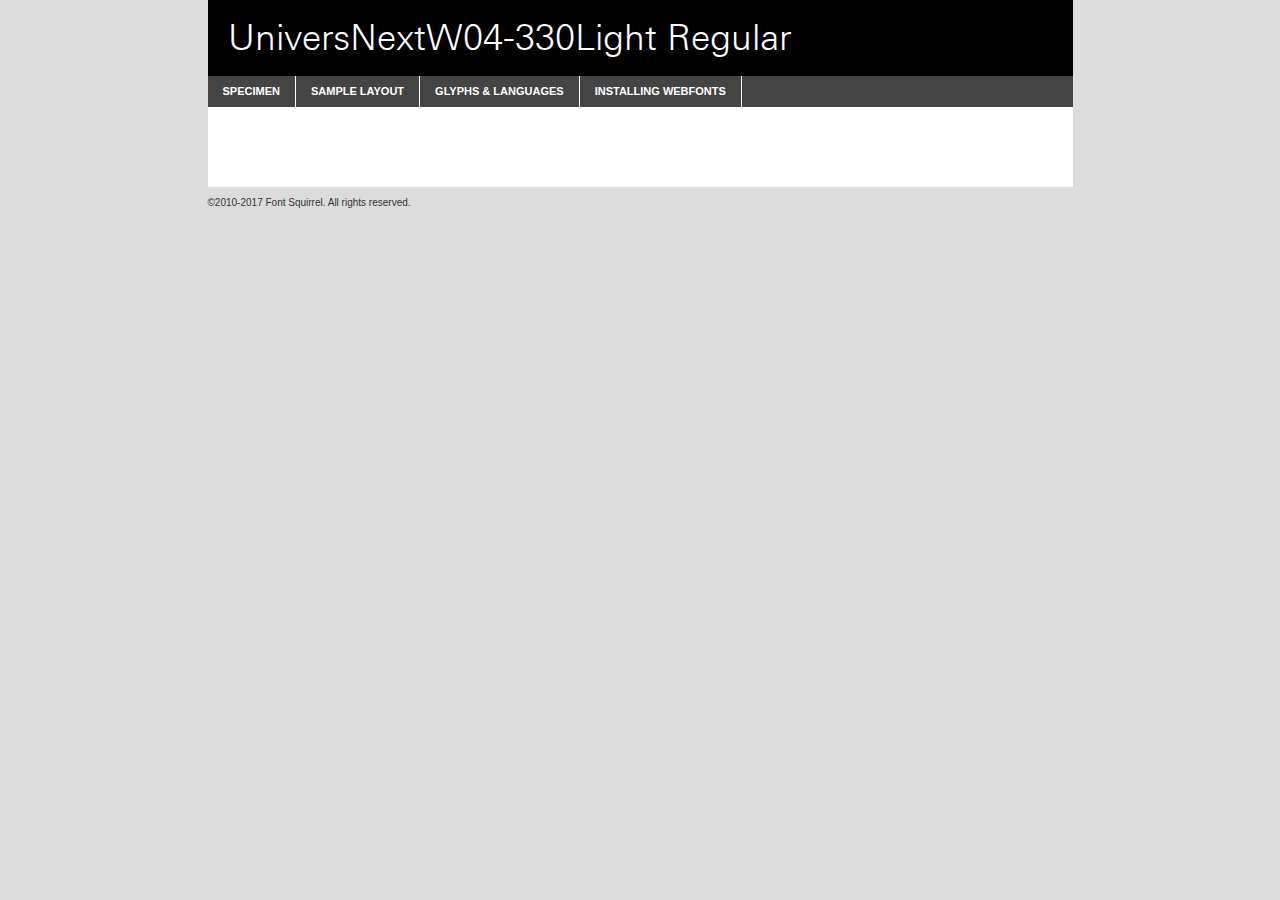
<file: fonts/UniversNextW04-330Light Regular/univers_next_w04_330_light-demo.html>
<!DOCTYPE html PUBLIC "-//W3C//DTD XHTML 1.0 Transitional//EN"
        "http://www.w3.org/TR/xhtml1/DTD/xhtml1-transitional.dtd">

<html xmlns="http://www.w3.org/1999/xhtml" xml:lang="en" lang="en">
<head>
    <meta http-equiv="Content-Type" content="text/html; charset=utf-8"/>
    <script src="http://ajax.googleapis.com/ajax/libs/jquery/1.7.2/jquery.min.js" type="text/javascript" charset="utf-8"></script>
    <script type="text/javascript">
		(function($) {
			$.fn.easyTabs = function(option) {
				var param = jQuery.extend({ fadeSpeed: 'fast', defaultContent: 1, activeClass: 'active' }, option);
				$(this).each(function() {
					var thisId = '#' + this.id;
					if ( param.defaultContent == '' )
					{
						param.defaultContent = 1;
					}
					if ( typeof param.defaultContent == 'number' )
					{
						var defaultTab = $(thisId + ' .tabs li:eq(' + (param.defaultContent - 1) + ') a').attr('href').substr(1);
					}
					else
					{
						var defaultTab = param.defaultContent;
					}
					$(thisId + ' .tabs li a').each(function() {
						var tabToHide = $(this).attr('href').substr(1);
						$('#' + tabToHide).addClass('easytabs-tab-content');
					});
					hideAll();
					changeContent(defaultTab);

					function hideAll() {$(thisId + ' .easytabs-tab-content').hide();}

					function changeContent(tabId)
					{
						hideAll();
						$(thisId + ' .tabs li').removeClass(param.activeClass);
						$(thisId + ' .tabs li a[href=#' + tabId + ']').closest('li').addClass(param.activeClass);
						if ( param.fadeSpeed != 'none' )
						{
							$(thisId + ' #' + tabId).fadeIn(param.fadeSpeed);
						}
						else
						{
							$(thisId + ' #' + tabId).show();
						}
					}

					$(thisId + ' .tabs li').click(function() {
						var tabId = $(this).find('a').attr('href').substr(1);
						changeContent(tabId);
						return false;
					});
				});
			}
		})(jQuery);
    </script>
    <link rel="stylesheet" href="specimen_files/specimen_stylesheet.css" type="text/css" charset="utf-8"/>
    <link rel="stylesheet" href="stylesheet.css" type="text/css" charset="utf-8"/>

    <style type="text/css">
        		body {
			font-family: 'universnextw04-330lightRg';
        		}

            </style>

    <title>UniversNextW04-330Light Regular Specimen</title>


    <script type="text/javascript" charset="utf-8">
		$(document).ready(function() {
			$('#container').easyTabs({ defaultContent: 1 });
		});
    </script>
</head>

<body>
<div id="container">
    <div id="header">
		UniversNextW04-330Light Regular    </div>
    <ul class="tabs">
        <li><a href="#specimen">Specimen</a></li>
        <li><a href="#layout">Sample Layout</a></li>
		        <li><a href="#glyphs">Glyphs &amp; Languages</a></li>
        <li><a href="#installing">Installing Webfonts</a></li>

    </ul>

    <div id="main_content">


        <div id="specimen">

            <div class="section">
                <div class="grid12 firstcol">
                    <div class="huge">AaBb</div>
                </div>
            </div>

            <div class="section">
                <div class="glyph_range">A&#x200B;B&#x200b;C&#x200b;D&#x200b;E&#x200b;F&#x200b;G&#x200b;H&#x200b;I&#x200b;J&#x200b;K&#x200b;L&#x200b;M&#x200b;N&#x200b;O&#x200b;P&#x200b;Q&#x200b;R&#x200b;S&#x200b;T&#x200b;U&#x200b;V&#x200b;W&#x200b;X&#x200b;Y&#x200b;Z&#x200b;a&#x200b;b&#x200b;c&#x200b;d&#x200b;e&#x200b;f&#x200b;g&#x200b;h&#x200b;i&#x200b;j&#x200b;k&#x200b;l&#x200b;m&#x200b;n&#x200b;o&#x200b;p&#x200b;q&#x200b;r&#x200b;s&#x200b;t&#x200b;u&#x200b;v&#x200b;w&#x200b;x&#x200b;y&#x200b;z&#x200b;1&#x200b;2&#x200b;3&#x200b;4&#x200b;5&#x200b;6&#x200b;7&#x200b;8&#x200b;9&#x200b;0&#x200b;&amp;&#x200b;.&#x200b;,&#x200b;?&#x200b;!&#x200b;&#64;&#x200b;(&#x200b;)&#x200b;#&#x200b;$&#x200b;%&#x200b;*&#x200b;+&#x200b;-&#x200b;=&#x200b;:&#x200b;;</div>
            </div>
            <div class="section">
                <div class="grid12 firstcol">
                    <table class="sample_table">
                        <tr>
                            <td>10</td>
                            <td class="size10">abcdefghijklmnopqrstuvwxyzABCDEFGHIJKLMNOPQRSTUVWXYZ0123456789abcdefghijklmnopqrstuvwxyzABCDEFGHIJKLMNOPQRSTUVWXYZ0123456789abcdefghijklmnopqrstuvwxyzABCDEFGHIJKLMNOPQRSTUVWXYZ</td>
                        </tr>
                        <tr>
                            <td>11</td>
                            <td class="size11">abcdefghijklmnopqrstuvwxyzABCDEFGHIJKLMNOPQRSTUVWXYZ0123456789abcdefghijklmnopqrstuvwxyzABCDEFGHIJKLMNOPQRSTUVWXYZ0123456789abcdefghijklmnopqrstuvwxyzABCDEFGHIJKLMNOPQRSTUVWXYZ</td>
                        </tr>
                        <tr>
                            <td>12</td>
                            <td class="size12">abcdefghijklmnopqrstuvwxyzABCDEFGHIJKLMNOPQRSTUVWXYZ0123456789abcdefghijklmnopqrstuvwxyzABCDEFGHIJKLMNOPQRSTUVWXYZ0123456789abcdefghijklmnopqrstuvwxyzABCDEFGHIJKLMNOPQRSTUVWXYZ</td>
                        </tr>
                        <tr>
                            <td>13</td>
                            <td class="size13">abcdefghijklmnopqrstuvwxyzABCDEFGHIJKLMNOPQRSTUVWXYZ0123456789abcdefghijklmnopqrstuvwxyzABCDEFGHIJKLMNOPQRSTUVWXYZ0123456789abcdefghijklmnopqrstuvwxyzABCDEFGHIJKLMNOPQRSTUVWXYZ</td>
                        </tr>
                        <tr>
                            <td>14</td>
                            <td class="size14">abcdefghijklmnopqrstuvwxyzABCDEFGHIJKLMNOPQRSTUVWXYZ0123456789abcdefghijklmnopqrstuvwxyzABCDEFGHIJKLMNOPQRSTUVWXYZ0123456789abcdefghijklmnopqrstuvwxyzABCDEFGHIJKLMNOPQRSTUVWXYZ</td>
                        </tr>
                        <tr>
                            <td>16</td>
                            <td class="size16">abcdefghijklmnopqrstuvwxyzABCDEFGHIJKLMNOPQRSTUVWXYZ0123456789abcdefghijklmnopqrstuvwxyzABCDEFGHIJKLMNOPQRSTUVWXYZ</td>
                        </tr>
                        <tr>
                            <td>18</td>
                            <td class="size18">abcdefghijklmnopqrstuvwxyzABCDEFGHIJKLMNOPQRSTUVWXYZ0123456789abcdefghijklmnopqrstuvwxyzABCDEFGHIJKLMNOPQRSTUVWXYZ</td>
                        </tr>
                        <tr>
                            <td>20</td>
                            <td class="size20">abcdefghijklmnopqrstuvwxyzABCDEFGHIJKLMNOPQRSTUVWXYZ0123456789abcdefghijklmnopqrstuvwxyzABCDEFGHIJKLMNOPQRSTUVWXYZ</td>
                        </tr>
                        <tr>
                            <td>24</td>
                            <td class="size24">abcdefghijklmnopqrstuvwxyzABCDEFGHIJKLMNOPQRSTUVWXYZ0123456789abcdefghijklmnopqrstuvwxyzABCDEFGHIJKLMNOPQRSTUVWXYZ</td>
                        </tr>
                        <tr>
                            <td>30</td>
                            <td class="size30">abcdefghijklmnopqrstuvwxyzABCDEFGHIJKLMNOPQRSTUVWXYZ0123456789abcdefghijklmnopqrstuvwxyzABCDEFGHIJKLMNOPQRSTUVWXYZ</td>
                        </tr>
                        <tr>
                            <td>36</td>
                            <td class="size36">abcdefghijklmnopqrstuvwxyzABCDEFGHIJKLMNOPQRSTUVWXYZ0123456789abcdefghijklmnopqrstuvwxyzABCDEFGHIJKLMNOPQRSTUVWXYZ</td>
                        </tr>
                        <tr>
                            <td>48</td>
                            <td class="size48">abcdefghijklmnopqrstuvwxyzABCDEFGHIJKLMNOPQRSTUVWXYZ0123456789abcdefghijklmnopqrstuvwxyzABCDEFGHIJKLMNOPQRSTUVWXYZ</td>
                        </tr>
                        <tr>
                            <td>60</td>
                            <td class="size60">abcdefghijklmnopqrstuvwxyzABCDEFGHIJKLMNOPQRSTUVWXYZ0123456789abcdefghijklmnopqrstuvwxyzABCDEFGHIJKLMNOPQRSTUVWXYZ</td>
                        </tr>
                        <tr>
                            <td>72</td>
                            <td class="size72">abcdefghijklmnopqrstuvwxyzABCDEFGHIJKLMNOPQRSTUVWXYZ0123456789abcdefghijklmnopqrstuvwxyzABCDEFGHIJKLMNOPQRSTUVWXYZ</td>
                        </tr>
                        <tr>
                            <td>90</td>
                            <td class="size90">abcdefghijklmnopqrstuvwxyzABCDEFGHIJKLMNOPQRSTUVWXYZ0123456789abcdefghijklmnopqrstuvwxyzABCDEFGHIJKLMNOPQRSTUVWXYZ</td>
                        </tr>
                    </table>

                </div>

            </div>


            <div class="section" id="bodycomparison">


                <div id="xheight">
                    <div class="fontbody">&#x25FC;&#x25FC;&#x25FC;&#x25FC;&#x25FC;&#x25FC;&#x25FC;&#x25FC;&#x25FC;&#x25FC;&#x25FC;&#x25FC;&#x25FC;&#x25FC;&#x25FC;&#x25FC;&#x25FC;&#x25FC;&#x25FC;&#x25FC;&#x25FC;&#x25FC;&#x25FC;&#x25FC;&#x25FC;&#x25FC;&#x25FC;&#x25FC;&#x25FC;&#x25FC;&#x25FC;&#x25FC;&#x25FC;&#x25FC;&#x25FC;&#x25FC;&#x25FC;&#x25FC;&#x25FC;&#x25FC;&#x25FC;&#x25FC;&#x25FC;&#x25FC;&#x25FC;&#x25FC;&#x25FC;&#x25FC;&#x25FC;&#x25FC;&#x25FC;&#x25FC;&#x25FC;&#x25FC;&#x25FC;&#x25FC;&#x25FC;&#x25FC;&#x25FC;&#x25FC;&#x25FC;&#x25FC;&#x25FC;&#x25FC;&#x25FC;&#x25FC;&#x25FC;&#x25FC;&#x25FC;&#x25FC;&#x25FC;&#x25FC;&#x25FC;&#x25FC;&#x25FC;&#x25FC;&#x25FC;&#x25FC;&#x25FC;&#x25FC;&#x25FC;&#x25FC;&#x25FC;&#x25FC;&#x25FC;&#x25FC;&#x25FC;&#x25FC;&#x25FC;&#x25FC;&#x25FC;&#x25FC;&#x25FC;&#x25FC;&#x25FC;&#x25FC;&#x25FC;&#x25FC;&#x25FC;body</div>
                    <div class="arialbody">body</div>
                    <div class="verdanabody">body</div>
                    <div class="georgiabody">body</div>
                </div>
                <div class="fontbody" style="z-index:1">
                    body<span>UniversNextW04-330Light Regular</span>
                </div>
                <div class="arialbody" style="z-index:1">
                    body<span>Arial</span>
                </div>
                <div class="verdanabody" style="z-index:1">
                    body<span>Verdana</span>
                </div>
                <div class="georgiabody" style="z-index:1">
                    body<span>Georgia</span>
                </div>


            </div>


            <div class="section psample psample_row1" id="">

                <div class="grid2 firstcol">
                    <p class="size10"><span>10.</span>Aenean lacinia bibendum nulla sed consectetur. Fusce dapibus, tellus ac cursus commodo, tortor mauris condimentum nibh, ut fermentum massa justo sit amet risus. Nullam id dolor id nibh ultricies vehicula ut id elit. Cum sociis natoque penatibus et magnis dis parturient montes, nascetur ridiculus mus. Nulla vitae elit libero, a pharetra augue.</p>

                </div>
                <div class="grid3">
                    <p class="size11"><span>11.</span>Aenean lacinia bibendum nulla sed consectetur. Fusce dapibus, tellus ac cursus commodo, tortor mauris condimentum nibh, ut fermentum massa justo sit amet risus. Nullam id dolor id nibh ultricies vehicula ut id elit. Cum sociis natoque penatibus et magnis dis parturient montes, nascetur ridiculus mus. Nulla vitae elit libero, a pharetra augue.</p>

                </div>
                <div class="grid3">
                    <p class="size12"><span>12.</span>Aenean lacinia bibendum nulla sed consectetur. Fusce dapibus, tellus ac cursus commodo, tortor mauris condimentum nibh, ut fermentum massa justo sit amet risus. Nullam id dolor id nibh ultricies vehicula ut id elit. Cum sociis natoque penatibus et magnis dis parturient montes, nascetur ridiculus mus. Nulla vitae elit libero, a pharetra augue.</p>

                </div>
                <div class="grid4">
                    <p class="size13"><span>13.</span>Aenean lacinia bibendum nulla sed consectetur. Fusce dapibus, tellus ac cursus commodo, tortor mauris condimentum nibh, ut fermentum massa justo sit amet risus. Nullam id dolor id nibh ultricies vehicula ut id elit. Cum sociis natoque penatibus et magnis dis parturient montes, nascetur ridiculus mus. Nulla vitae elit libero, a pharetra augue.</p>

                </div>
                <div class="white_blend"></div>

            </div>
            <div class="section psample psample_row2" id="">
                <div class="grid3 firstcol">
                    <p class="size14"><span>14.</span>Aenean lacinia bibendum nulla sed consectetur. Fusce dapibus, tellus ac cursus commodo, tortor mauris condimentum nibh, ut fermentum massa justo sit amet risus. Nullam id dolor id nibh ultricies vehicula ut id elit. Cum sociis natoque penatibus et magnis dis parturient montes, nascetur ridiculus mus. Nulla vitae elit libero, a pharetra augue.</p>

                </div>
                <div class="grid4">
                    <p class="size16"><span>16.</span>Aenean lacinia bibendum nulla sed consectetur. Fusce dapibus, tellus ac cursus commodo, tortor mauris condimentum nibh, ut fermentum massa justo sit amet risus. Nullam id dolor id nibh ultricies vehicula ut id elit. Cum sociis natoque penatibus et magnis dis parturient montes, nascetur ridiculus mus. Nulla vitae elit libero, a pharetra augue.</p>

                </div>
                <div class="grid5">
                    <p class="size18"><span>18.</span>Aenean lacinia bibendum nulla sed consectetur. Fusce dapibus, tellus ac cursus commodo, tortor mauris condimentum nibh, ut fermentum massa justo sit amet risus. Nullam id dolor id nibh ultricies vehicula ut id elit. Cum sociis natoque penatibus et magnis dis parturient montes, nascetur ridiculus mus. Nulla vitae elit libero, a pharetra augue.</p>

                </div>

                <div class="white_blend"></div>

            </div>

            <div class="section psample psample_row3" id="">
                <div class="grid5 firstcol">
                    <p class="size20"><span>20.</span>Aenean lacinia bibendum nulla sed consectetur. Fusce dapibus, tellus ac cursus commodo, tortor mauris condimentum nibh, ut fermentum massa justo sit amet risus. Nullam id dolor id nibh ultricies vehicula ut id elit. Cum sociis natoque penatibus et magnis dis parturient montes, nascetur ridiculus mus. Nulla vitae elit libero, a pharetra augue.</p>
                </div>
                <div class="grid7">
                    <p class="size24"><span>24.</span>Aenean lacinia bibendum nulla sed consectetur. Fusce dapibus, tellus ac cursus commodo, tortor mauris condimentum nibh, ut fermentum massa justo sit amet risus. Nullam id dolor id nibh ultricies vehicula ut id elit. Cum sociis natoque penatibus et magnis dis parturient montes, nascetur ridiculus mus. Nulla vitae elit libero, a pharetra augue.</p>
                </div>

                <div class="white_blend"></div>

            </div>

            <div class="section psample psample_row4" id="">
                <div class="grid12 firstcol">
                    <p class="size30"><span>30.</span>Aenean lacinia bibendum nulla sed consectetur. Fusce dapibus, tellus ac cursus commodo, tortor mauris condimentum nibh, ut fermentum massa justo sit amet risus. Nullam id dolor id nibh ultricies vehicula ut id elit. Cum sociis natoque penatibus et magnis dis parturient montes, nascetur ridiculus mus. Nulla vitae elit libero, a pharetra augue.</p>
                </div>
                <div class="white_blend"></div>

            </div>


            <div class="section psample psample_row1 fullreverse">
                <div class="grid2 firstcol">
                    <p class="size10"><span>10.</span>Aenean lacinia bibendum nulla sed consectetur. Fusce dapibus, tellus ac cursus commodo, tortor mauris condimentum nibh, ut fermentum massa justo sit amet risus. Nullam id dolor id nibh ultricies vehicula ut id elit. Cum sociis natoque penatibus et magnis dis parturient montes, nascetur ridiculus mus. Nulla vitae elit libero, a pharetra augue.</p>

                </div>
                <div class="grid3">
                    <p class="size11"><span>11.</span>Aenean lacinia bibendum nulla sed consectetur. Fusce dapibus, tellus ac cursus commodo, tortor mauris condimentum nibh, ut fermentum massa justo sit amet risus. Nullam id dolor id nibh ultricies vehicula ut id elit. Cum sociis natoque penatibus et magnis dis parturient montes, nascetur ridiculus mus. Nulla vitae elit libero, a pharetra augue.</p>

                </div>
                <div class="grid3">
                    <p class="size12"><span>12.</span>Aenean lacinia bibendum nulla sed consectetur. Fusce dapibus, tellus ac cursus commodo, tortor mauris condimentum nibh, ut fermentum massa justo sit amet risus. Nullam id dolor id nibh ultricies vehicula ut id elit. Cum sociis natoque penatibus et magnis dis parturient montes, nascetur ridiculus mus. Nulla vitae elit libero, a pharetra augue.</p>

                </div>
                <div class="grid4">
                    <p class="size13"><span>13.</span>Aenean lacinia bibendum nulla sed consectetur. Fusce dapibus, tellus ac cursus commodo, tortor mauris condimentum nibh, ut fermentum massa justo sit amet risus. Nullam id dolor id nibh ultricies vehicula ut id elit. Cum sociis natoque penatibus et magnis dis parturient montes, nascetur ridiculus mus. Nulla vitae elit libero, a pharetra augue.</p>

                </div>
                <div class="black_blend"></div>

            </div>

            <div class="section psample psample_row2 fullreverse">
                <div class="grid3 firstcol">
                    <p class="size14"><span>14.</span>Aenean lacinia bibendum nulla sed consectetur. Fusce dapibus, tellus ac cursus commodo, tortor mauris condimentum nibh, ut fermentum massa justo sit amet risus. Nullam id dolor id nibh ultricies vehicula ut id elit. Cum sociis natoque penatibus et magnis dis parturient montes, nascetur ridiculus mus. Nulla vitae elit libero, a pharetra augue.</p>

                </div>
                <div class="grid4">
                    <p class="size16"><span>16.</span>Aenean lacinia bibendum nulla sed consectetur. Fusce dapibus, tellus ac cursus commodo, tortor mauris condimentum nibh, ut fermentum massa justo sit amet risus. Nullam id dolor id nibh ultricies vehicula ut id elit. Cum sociis natoque penatibus et magnis dis parturient montes, nascetur ridiculus mus. Nulla vitae elit libero, a pharetra augue.</p>

                </div>
                <div class="grid5">
                    <p class="size18"><span>18.</span>Aenean lacinia bibendum nulla sed consectetur. Fusce dapibus, tellus ac cursus commodo, tortor mauris condimentum nibh, ut fermentum massa justo sit amet risus. Nullam id dolor id nibh ultricies vehicula ut id elit. Cum sociis natoque penatibus et magnis dis parturient montes, nascetur ridiculus mus. Nulla vitae elit libero, a pharetra augue.</p>

                </div>
                <div class="black_blend"></div>

            </div>

            <div class="section psample fullreverse psample_row3" id="">
                <div class="grid5 firstcol">
                    <p class="size20"><span>20.</span>Aenean lacinia bibendum nulla sed consectetur. Fusce dapibus, tellus ac cursus commodo, tortor mauris condimentum nibh, ut fermentum massa justo sit amet risus. Nullam id dolor id nibh ultricies vehicula ut id elit. Cum sociis natoque penatibus et magnis dis parturient montes, nascetur ridiculus mus. Nulla vitae elit libero, a pharetra augue.</p>
                </div>
                <div class="grid7">
                    <p class="size24"><span>24.</span>Aenean lacinia bibendum nulla sed consectetur. Fusce dapibus, tellus ac cursus commodo, tortor mauris condimentum nibh, ut fermentum massa justo sit amet risus. Nullam id dolor id nibh ultricies vehicula ut id elit. Cum sociis natoque penatibus et magnis dis parturient montes, nascetur ridiculus mus. Nulla vitae elit libero, a pharetra augue.</p>
                </div>

                <div class="black_blend"></div>

            </div>

            <div class="section psample fullreverse psample_row4" id="" style="border-bottom: 20px #000 solid;">
                <div class="grid12 firstcol">
                    <p class="size30"><span>30.</span>Aenean lacinia bibendum nulla sed consectetur. Fusce dapibus, tellus ac cursus commodo, tortor mauris condimentum nibh, ut fermentum massa justo sit amet risus. Nullam id dolor id nibh ultricies vehicula ut id elit. Cum sociis natoque penatibus et magnis dis parturient montes, nascetur ridiculus mus. Nulla vitae elit libero, a pharetra augue.</p>
                </div>
                <div class="black_blend"></div>

            </div>


        </div>

        <div id="layout">

            <div class="section">

                <div class="grid12 firstcol">
                    <h1>Lorem Ipsum Dolor</h1>
                    <h2>Etiam porta sem malesuada magna mollis euismod</h2>

                    <p class="byline">By <a href="#link">Aenean Lacinia</a></p>
                </div>
            </div>
            <div class="section">
                <div class="grid8 firstcol">
                    <p class="large">Donec sed odio dui. Morbi leo risus, porta ac consectetur ac, vestibulum at eros. Fusce dapibus, tellus ac cursus commodo, tortor mauris condimentum nibh, ut fermentum massa justo sit amet risus. </p>


                    <h3>Pellentesque ornare sem</h3>

                    <p>Maecenas sed diam eget risus varius blandit sit amet non magna. Maecenas faucibus mollis interdum. Donec ullamcorper nulla non metus auctor fringilla. Nullam id dolor id nibh ultricies vehicula ut id elit. Nullam id dolor id nibh ultricies vehicula ut id elit. </p>

                    <p>Aenean eu leo quam. Pellentesque ornare sem lacinia quam venenatis vestibulum. Lorem ipsum dolor sit amet, consectetur adipiscing elit. Cum sociis natoque penatibus et magnis dis parturient montes, nascetur ridiculus mus. </p>

                    <p>Nulla vitae elit libero, a pharetra augue. Praesent commodo cursus magna, vel scelerisque nisl consectetur et. Aenean lacinia bibendum nulla sed consectetur. </p>

                    <p>Nullam quis risus eget urna mollis ornare vel eu leo. Nullam quis risus eget urna mollis ornare vel eu leo. Maecenas sed diam eget risus varius blandit sit amet non magna. Donec ullamcorper nulla non metus auctor fringilla. </p>

                    <h3>Cras mattis consectetur</h3>

                    <p>Aenean eu leo quam. Pellentesque ornare sem lacinia quam venenatis vestibulum. Aenean lacinia bibendum nulla sed consectetur. Integer posuere erat a ante venenatis dapibus posuere velit aliquet. Cras mattis consectetur purus sit amet fermentum. </p>

                    <p>Nullam id dolor id nibh ultricies vehicula ut id elit. Nullam quis risus eget urna mollis ornare vel eu leo. Cras mattis consectetur purus sit amet fermentum.</p>
                </div>

                <div class="grid4 sidebar">

                    <div class="box reverse">
                        <p class="last">Nullam quis risus eget urna mollis ornare vel eu leo. Donec ullamcorper nulla non metus auctor fringilla. Cras mattis consectetur purus sit amet fermentum. Sed posuere consectetur est at lobortis. Lorem ipsum dolor sit amet, consectetur adipiscing elit. </p>
                    </div>

                    <p class="caption">Maecenas sed diam eget risus varius.</p>

                    <p>Vestibulum id ligula porta felis euismod semper. Integer posuere erat a ante venenatis dapibus posuere velit aliquet. Vestibulum id ligula porta felis euismod semper. Sed posuere consectetur est at lobortis. Maecenas sed diam eget risus varius blandit sit amet non magna. Fusce dapibus, tellus ac cursus commodo, tortor mauris condimentum nibh, ut fermentum massa justo sit amet risus. </p>


                    <p>Duis mollis, est non commodo luctus, nisi erat porttitor ligula, eget lacinia odio sem nec elit. Aenean lacinia bibendum nulla sed consectetur. Vivamus sagittis lacus vel augue laoreet rutrum faucibus dolor auctor. Aenean lacinia bibendum nulla sed consectetur. Nullam quis risus eget urna mollis ornare vel eu leo. </p>

                    <p>Praesent commodo cursus magna, vel scelerisque nisl consectetur et. Donec ullamcorper nulla non metus auctor fringilla. Maecenas faucibus mollis interdum. Fusce dapibus, tellus ac cursus commodo, tortor mauris condimentum nibh, ut fermentum massa justo sit amet risus. </p>

                </div>
            </div>

        </div>


		

        <div id="glyphs">
            <div class="section">
                <div class="grid12 firstcol">

                    <h1>Language Support</h1>
                    <p>The subset of UniversNextW04-330Light Regular in this kit supports the following languages:<br/>

						Albanian, Basque, Breton, Chamorro, Danish, Dutch, English, Faroese, Finnish, French, Frisian, Galician, German, Icelandic, Italian, Malagasy, Norwegian, Portuguese, Spanish, Alsatian, Aragonese, Arapaho, Arrernte, Asturian, Aymara, Bislama, Cebuano, Corsican, Fijian, French_creole, Genoese, Gilbertese, Greenlandic, Haitian_creole, Hiligaynon, Hmong, Hopi, Ibanag, Iloko_ilokano, Indonesian, Interglossa_glosa, Interlingua, Irish_gaelic, Jerriais, Lojban, Lombard, Luxembourgeois, Manx, Mohawk, Norfolk_pitcairnese, Occitan, Oromo, Pangasinan, Papiamento, Piedmontese, Potawatomi, Rhaeto-romance, Romansh, Rotokas, Sami_lule, Samoan, Sardinian, Scots_gaelic, Seychelles_creole, Shona, Sicilian, Somali, Southern_ndebele, Swahili, Swati_swazi, Tagalog_filipino_pilipino, Tetum, Tok_pisin, Uyghur_latinized, Volapuk, Walloon, Warlpiri, Xhosa, Yapese, Zulu, Latinbasic, Ubasic, Demo                    </p>
                    <h1>Glyph Chart</h1>
                    <p>The subset of UniversNextW04-330Light Regular in this kit includes all the glyphs listed below. Unicode entities are included above each glyph to help you insert individual characters into your layout.</p>
                    <div id="glyph_chart">

																																	                                <div><p>&amp;#13;</p>&#13;</div>
																				                                <div><p>&amp;#32;</p>&#32;</div>
																				                                <div><p>&amp;#33;</p>&#33;</div>
																				                                <div><p>&amp;#34;</p>&#34;</div>
																				                                <div><p>&amp;#35;</p>&#35;</div>
																				                                <div><p>&amp;#36;</p>&#36;</div>
																				                                <div><p>&amp;#37;</p>&#37;</div>
																				                                <div><p>&amp;#38;</p>&#38;</div>
																				                                <div><p>&amp;#39;</p>&#39;</div>
																				                                <div><p>&amp;#40;</p>&#40;</div>
																				                                <div><p>&amp;#41;</p>&#41;</div>
																				                                <div><p>&amp;#42;</p>&#42;</div>
																				                                <div><p>&amp;#43;</p>&#43;</div>
																				                                <div><p>&amp;#44;</p>&#44;</div>
																				                                <div><p>&amp;#45;</p>&#45;</div>
																				                                <div><p>&amp;#46;</p>&#46;</div>
																				                                <div><p>&amp;#47;</p>&#47;</div>
																				                                <div><p>&amp;#48;</p>&#48;</div>
																				                                <div><p>&amp;#49;</p>&#49;</div>
																				                                <div><p>&amp;#50;</p>&#50;</div>
																				                                <div><p>&amp;#51;</p>&#51;</div>
																				                                <div><p>&amp;#52;</p>&#52;</div>
																				                                <div><p>&amp;#53;</p>&#53;</div>
																				                                <div><p>&amp;#54;</p>&#54;</div>
																				                                <div><p>&amp;#55;</p>&#55;</div>
																				                                <div><p>&amp;#56;</p>&#56;</div>
																				                                <div><p>&amp;#57;</p>&#57;</div>
																				                                <div><p>&amp;#58;</p>&#58;</div>
																				                                <div><p>&amp;#59;</p>&#59;</div>
																				                                <div><p>&amp;#60;</p>&#60;</div>
																				                                <div><p>&amp;#61;</p>&#61;</div>
																				                                <div><p>&amp;#62;</p>&#62;</div>
																				                                <div><p>&amp;#63;</p>&#63;</div>
																				                                <div><p>&amp;#64;</p>&#64;</div>
																				                                <div><p>&amp;#65;</p>&#65;</div>
																				                                <div><p>&amp;#66;</p>&#66;</div>
																				                                <div><p>&amp;#67;</p>&#67;</div>
																				                                <div><p>&amp;#68;</p>&#68;</div>
																				                                <div><p>&amp;#69;</p>&#69;</div>
																				                                <div><p>&amp;#70;</p>&#70;</div>
																				                                <div><p>&amp;#71;</p>&#71;</div>
																				                                <div><p>&amp;#72;</p>&#72;</div>
																				                                <div><p>&amp;#73;</p>&#73;</div>
																				                                <div><p>&amp;#74;</p>&#74;</div>
																				                                <div><p>&amp;#75;</p>&#75;</div>
																				                                <div><p>&amp;#76;</p>&#76;</div>
																				                                <div><p>&amp;#77;</p>&#77;</div>
																				                                <div><p>&amp;#78;</p>&#78;</div>
																				                                <div><p>&amp;#79;</p>&#79;</div>
																				                                <div><p>&amp;#80;</p>&#80;</div>
																				                                <div><p>&amp;#81;</p>&#81;</div>
																				                                <div><p>&amp;#82;</p>&#82;</div>
																				                                <div><p>&amp;#83;</p>&#83;</div>
																				                                <div><p>&amp;#84;</p>&#84;</div>
																				                                <div><p>&amp;#85;</p>&#85;</div>
																				                                <div><p>&amp;#86;</p>&#86;</div>
																				                                <div><p>&amp;#87;</p>&#87;</div>
																				                                <div><p>&amp;#88;</p>&#88;</div>
																				                                <div><p>&amp;#89;</p>&#89;</div>
																				                                <div><p>&amp;#90;</p>&#90;</div>
																				                                <div><p>&amp;#91;</p>&#91;</div>
																				                                <div><p>&amp;#92;</p>&#92;</div>
																				                                <div><p>&amp;#93;</p>&#93;</div>
																				                                <div><p>&amp;#94;</p>&#94;</div>
																				                                <div><p>&amp;#95;</p>&#95;</div>
																				                                <div><p>&amp;#96;</p>&#96;</div>
																				                                <div><p>&amp;#97;</p>&#97;</div>
																				                                <div><p>&amp;#98;</p>&#98;</div>
																				                                <div><p>&amp;#99;</p>&#99;</div>
																				                                <div><p>&amp;#100;</p>&#100;</div>
																				                                <div><p>&amp;#101;</p>&#101;</div>
																				                                <div><p>&amp;#102;</p>&#102;</div>
																				                                <div><p>&amp;#103;</p>&#103;</div>
																				                                <div><p>&amp;#104;</p>&#104;</div>
																				                                <div><p>&amp;#105;</p>&#105;</div>
																				                                <div><p>&amp;#106;</p>&#106;</div>
																				                                <div><p>&amp;#107;</p>&#107;</div>
																				                                <div><p>&amp;#108;</p>&#108;</div>
																				                                <div><p>&amp;#109;</p>&#109;</div>
																				                                <div><p>&amp;#110;</p>&#110;</div>
																				                                <div><p>&amp;#111;</p>&#111;</div>
																				                                <div><p>&amp;#112;</p>&#112;</div>
																				                                <div><p>&amp;#113;</p>&#113;</div>
																				                                <div><p>&amp;#114;</p>&#114;</div>
																				                                <div><p>&amp;#115;</p>&#115;</div>
																				                                <div><p>&amp;#116;</p>&#116;</div>
																				                                <div><p>&amp;#117;</p>&#117;</div>
																				                                <div><p>&amp;#118;</p>&#118;</div>
																				                                <div><p>&amp;#119;</p>&#119;</div>
																				                                <div><p>&amp;#120;</p>&#120;</div>
																				                                <div><p>&amp;#121;</p>&#121;</div>
																				                                <div><p>&amp;#122;</p>&#122;</div>
																				                                <div><p>&amp;#123;</p>&#123;</div>
																				                                <div><p>&amp;#124;</p>&#124;</div>
																				                                <div><p>&amp;#125;</p>&#125;</div>
																				                                <div><p>&amp;#126;</p>&#126;</div>
																				                                <div><p>&amp;#160;</p>&#160;</div>
																				                                <div><p>&amp;#161;</p>&#161;</div>
																				                                <div><p>&amp;#162;</p>&#162;</div>
																				                                <div><p>&amp;#163;</p>&#163;</div>
																				                                <div><p>&amp;#164;</p>&#164;</div>
																				                                <div><p>&amp;#165;</p>&#165;</div>
																				                                <div><p>&amp;#166;</p>&#166;</div>
																				                                <div><p>&amp;#167;</p>&#167;</div>
																				                                <div><p>&amp;#168;</p>&#168;</div>
																				                                <div><p>&amp;#169;</p>&#169;</div>
																				                                <div><p>&amp;#170;</p>&#170;</div>
																				                                <div><p>&amp;#171;</p>&#171;</div>
																				                                <div><p>&amp;#172;</p>&#172;</div>
																				                                <div><p>&amp;#173;</p>&#173;</div>
																				                                <div><p>&amp;#174;</p>&#174;</div>
																				                                <div><p>&amp;#175;</p>&#175;</div>
																				                                <div><p>&amp;#176;</p>&#176;</div>
																				                                <div><p>&amp;#177;</p>&#177;</div>
																				                                <div><p>&amp;#178;</p>&#178;</div>
																				                                <div><p>&amp;#179;</p>&#179;</div>
																				                                <div><p>&amp;#180;</p>&#180;</div>
																				                                <div><p>&amp;#181;</p>&#181;</div>
																				                                <div><p>&amp;#182;</p>&#182;</div>
																				                                <div><p>&amp;#183;</p>&#183;</div>
																				                                <div><p>&amp;#184;</p>&#184;</div>
																				                                <div><p>&amp;#185;</p>&#185;</div>
																				                                <div><p>&amp;#186;</p>&#186;</div>
																				                                <div><p>&amp;#187;</p>&#187;</div>
																				                                <div><p>&amp;#188;</p>&#188;</div>
																				                                <div><p>&amp;#189;</p>&#189;</div>
																				                                <div><p>&amp;#190;</p>&#190;</div>
																				                                <div><p>&amp;#191;</p>&#191;</div>
																				                                <div><p>&amp;#192;</p>&#192;</div>
																				                                <div><p>&amp;#193;</p>&#193;</div>
																				                                <div><p>&amp;#194;</p>&#194;</div>
																				                                <div><p>&amp;#195;</p>&#195;</div>
																				                                <div><p>&amp;#196;</p>&#196;</div>
																				                                <div><p>&amp;#197;</p>&#197;</div>
																				                                <div><p>&amp;#198;</p>&#198;</div>
																				                                <div><p>&amp;#199;</p>&#199;</div>
																				                                <div><p>&amp;#200;</p>&#200;</div>
																				                                <div><p>&amp;#201;</p>&#201;</div>
																				                                <div><p>&amp;#202;</p>&#202;</div>
																				                                <div><p>&amp;#203;</p>&#203;</div>
																				                                <div><p>&amp;#204;</p>&#204;</div>
																				                                <div><p>&amp;#205;</p>&#205;</div>
																				                                <div><p>&amp;#206;</p>&#206;</div>
																				                                <div><p>&amp;#207;</p>&#207;</div>
																				                                <div><p>&amp;#208;</p>&#208;</div>
																				                                <div><p>&amp;#209;</p>&#209;</div>
																				                                <div><p>&amp;#210;</p>&#210;</div>
																				                                <div><p>&amp;#211;</p>&#211;</div>
																				                                <div><p>&amp;#212;</p>&#212;</div>
																				                                <div><p>&amp;#213;</p>&#213;</div>
																				                                <div><p>&amp;#214;</p>&#214;</div>
																				                                <div><p>&amp;#215;</p>&#215;</div>
																				                                <div><p>&amp;#216;</p>&#216;</div>
																				                                <div><p>&amp;#217;</p>&#217;</div>
																				                                <div><p>&amp;#218;</p>&#218;</div>
																				                                <div><p>&amp;#219;</p>&#219;</div>
																				                                <div><p>&amp;#220;</p>&#220;</div>
																				                                <div><p>&amp;#221;</p>&#221;</div>
																				                                <div><p>&amp;#222;</p>&#222;</div>
																				                                <div><p>&amp;#223;</p>&#223;</div>
																				                                <div><p>&amp;#224;</p>&#224;</div>
																				                                <div><p>&amp;#225;</p>&#225;</div>
																				                                <div><p>&amp;#226;</p>&#226;</div>
																				                                <div><p>&amp;#227;</p>&#227;</div>
																				                                <div><p>&amp;#228;</p>&#228;</div>
																				                                <div><p>&amp;#229;</p>&#229;</div>
																				                                <div><p>&amp;#230;</p>&#230;</div>
																				                                <div><p>&amp;#231;</p>&#231;</div>
																				                                <div><p>&amp;#232;</p>&#232;</div>
																				                                <div><p>&amp;#233;</p>&#233;</div>
																				                                <div><p>&amp;#234;</p>&#234;</div>
																				                                <div><p>&amp;#235;</p>&#235;</div>
																				                                <div><p>&amp;#236;</p>&#236;</div>
																				                                <div><p>&amp;#237;</p>&#237;</div>
																				                                <div><p>&amp;#238;</p>&#238;</div>
																				                                <div><p>&amp;#239;</p>&#239;</div>
																				                                <div><p>&amp;#240;</p>&#240;</div>
																				                                <div><p>&amp;#241;</p>&#241;</div>
																				                                <div><p>&amp;#242;</p>&#242;</div>
																				                                <div><p>&amp;#243;</p>&#243;</div>
																				                                <div><p>&amp;#244;</p>&#244;</div>
																				                                <div><p>&amp;#245;</p>&#245;</div>
																				                                <div><p>&amp;#246;</p>&#246;</div>
																				                                <div><p>&amp;#247;</p>&#247;</div>
																				                                <div><p>&amp;#248;</p>&#248;</div>
																				                                <div><p>&amp;#249;</p>&#249;</div>
																				                                <div><p>&amp;#250;</p>&#250;</div>
																				                                <div><p>&amp;#251;</p>&#251;</div>
																				                                <div><p>&amp;#252;</p>&#252;</div>
																				                                <div><p>&amp;#253;</p>&#253;</div>
																				                                <div><p>&amp;#254;</p>&#254;</div>
																				                                <div><p>&amp;#255;</p>&#255;</div>
																				                                <div><p>&amp;#338;</p>&#338;</div>
																				                                <div><p>&amp;#339;</p>&#339;</div>
																				                                <div><p>&amp;#376;</p>&#376;</div>
																				                                <div><p>&amp;#710;</p>&#710;</div>
																				                                <div><p>&amp;#732;</p>&#732;</div>
																				                                <div><p>&amp;#8192;</p>&#8192;</div>
																				                                <div><p>&amp;#8193;</p>&#8193;</div>
																				                                <div><p>&amp;#8194;</p>&#8194;</div>
																				                                <div><p>&amp;#8195;</p>&#8195;</div>
																				                                <div><p>&amp;#8196;</p>&#8196;</div>
																				                                <div><p>&amp;#8197;</p>&#8197;</div>
																				                                <div><p>&amp;#8198;</p>&#8198;</div>
																				                                <div><p>&amp;#8199;</p>&#8199;</div>
																				                                <div><p>&amp;#8200;</p>&#8200;</div>
																				                                <div><p>&amp;#8201;</p>&#8201;</div>
																				                                <div><p>&amp;#8202;</p>&#8202;</div>
																				                                <div><p>&amp;#8208;</p>&#8208;</div>
																				                                <div><p>&amp;#8209;</p>&#8209;</div>
																				                                <div><p>&amp;#8210;</p>&#8210;</div>
																				                                <div><p>&amp;#8211;</p>&#8211;</div>
																				                                <div><p>&amp;#8212;</p>&#8212;</div>
																				                                <div><p>&amp;#8216;</p>&#8216;</div>
																				                                <div><p>&amp;#8217;</p>&#8217;</div>
																				                                <div><p>&amp;#8218;</p>&#8218;</div>
																				                                <div><p>&amp;#8220;</p>&#8220;</div>
																				                                <div><p>&amp;#8221;</p>&#8221;</div>
																				                                <div><p>&amp;#8222;</p>&#8222;</div>
																				                                <div><p>&amp;#8226;</p>&#8226;</div>
																				                                <div><p>&amp;#8230;</p>&#8230;</div>
																				                                <div><p>&amp;#8239;</p>&#8239;</div>
																				                                <div><p>&amp;#8249;</p>&#8249;</div>
																				                                <div><p>&amp;#8250;</p>&#8250;</div>
																				                                <div><p>&amp;#8287;</p>&#8287;</div>
																				                                <div><p>&amp;#8364;</p>&#8364;</div>
																				                                <div><p>&amp;#8482;</p>&#8482;</div>
																				                                <div><p>&amp;#9724;</p>&#9724;</div>
																				                                <div><p>&amp;#64257;</p>&#64257;</div>
																				                                <div><p>&amp;#64258;</p>&#64258;</div>
																				                                <div><p>&amp;#64259;</p>&#64259;</div>
																				                                <div><p>&amp;#64260;</p>&#64260;</div>
																																                    </div>
                </div>


            </div>
        </div>


        <div id="specs">

        </div>

        <div id="installing">
            <div class="section">
                <div class="grid7 firstcol">
                    <h1>Installing Webfonts</h1>

                    <p>Webfonts are supported by all major browser platforms but not all in the same way. There are currently four different font formats that must be included in order to target all browsers. This includes TTF, WOFF, EOT and SVG.</p>

                    <h2>1. Upload your webfonts</h2>
                    <p>You must upload your webfont kit to your website. They should be in or near the same directory as your CSS files.</p>

                    <h2>2. Include the webfont stylesheet</h2>
                    <p>A special CSS @font-face declaration helps the various browsers select the appropriate font it needs without causing you a bunch of headaches. Learn more about this syntax by reading the <a href="https://www.fontspring.com/blog/further-hardening-of-the-bulletproof-syntax">Fontspring blog post</a> about it. The code for it is as follows:</p>


                    <code>
                        @font-face{
                        font-family: 'MyWebFont';
                        src: url('WebFont.eot');
                        src: url('WebFont.eot?#iefix') format('embedded-opentype'),
                        url('WebFont.woff') format('woff'),
                        url('WebFont.ttf') format('truetype'),
                        url('WebFont.svg#webfont') format('svg');
                        }
                    </code>

                    <p>We've already gone ahead and generated the code for you. All you have to do is link to the stylesheet in your HTML, like this:</p>
                    <code>&lt;link rel=&quot;stylesheet&quot; href=&quot;stylesheet.css&quot; type=&quot;text/css&quot; charset=&quot;utf-8&quot; /&gt;</code>

                    <h2>3. Modify your own stylesheet</h2>
                    <p>To take advantage of your new fonts, you must tell your stylesheet to use them. Look at the original @font-face declaration above and find the property called "font-family." The name linked there will be what you use to reference the font. Prepend that webfont name to the font stack in the "font-family" property, inside the selector you want to change. For example:</p>
                    <code>p { font-family: 'WebFont', Arial, sans-serif; }</code>

                    <h2>4. Test</h2>
                    <p>Getting webfonts to work cross-browser <em>can</em> be tricky. Use the information in the sidebar to help you if you find that fonts aren't loading in a particular browser.</p>
                </div>

                <div class="grid5 sidebar">
                    <div class="box">
                        <h2>Troubleshooting<br/>Font-Face Problems</h2>
                        <p>Having trouble getting your webfonts to load in your new website? Here are some tips to sort out what might be the problem.</p>

                        <h3>Fonts not showing in any browser</h3>

                        <p>This sounds like you need to work on the plumbing. You either did not upload the fonts to the correct directory, or you did not link the fonts properly in the CSS. If you've confirmed that all this is correct and you still have a problem, take a look at your .htaccess file and see if requests are getting intercepted.</p>

                        <h3>Fonts not loading in iPhone or iPad</h3>

                        <p>The most common problem here is that you are serving the fonts from an IIS server. IIS refuses to serve files that have unknown MIME types. If that is the case, you must set the MIME type for SVG to "image/svg+xml" in the server settings. Follow these instructions from Microsoft if you need help.</p>

                        <h3>Fonts not loading in Firefox</h3>

                        <p>The primary reason for this failure? You are still using a version Firefox older than 3.5. So upgrade already! If that isn't it, then you are very likely serving fonts from a different domain. Firefox requires that all font assets be served from the same domain. Lastly it is possible that you need to add WOFF to your list of MIME types (if you are serving via IIS.)</p>

                        <h3>Fonts not loading in IE</h3>

                        <p>Are you looking at Internet Explorer on an actual Windows machine or are you cheating by using a service like Adobe BrowserLab? Many of these screenshot services do not render @font-face for IE. Best to test it on a real machine.</p>

                        <h3>Fonts not loading in IE9</h3>

                        <p>IE9, like Firefox, requires that fonts be served from the same domain as the website. Make sure that is the case.</p>
                    </div>
                </div>
            </div>

        </div>

    </div>
    <div id="footer">
        <p>&copy;2010-2017 Font Squirrel. All rights reserved.</p>
    </div>
</div>
</body>
</html>
</file>
<file: fonts/UniversNextW04-330Light Regular/stylesheet.css>
/*! Generated by Font Squirrel (https://www.fontsquirrel.com) on June 18, 2024 */



@font-face {
    font-family: 'universnextw04-330lightRg';
    src: url('univers_next_w04_330_light-webfont.woff2') format('woff2'),
         url('univers_next_w04_330_light-webfont.woff') format('woff');
    font-weight: normal;
    font-style: normal;

}
</file>
<file: fonts/UniversNextW04-330Light Regular/specimen_files/specimen_stylesheet.css>
@import url('grid_12-825-55-15.css');

/*  
	CSS Reset by Eric Meyer - Released under Public Domain
    http://meyerweb.com/eric/tools/css/reset/
*/
html, body, div, span, applet, object, iframe,
h1, h2, h3, h4, h5, h6, p, blockquote, pre,
a, abbr, acronym, address, big, cite, code,
del, dfn, em, font, img, ins, kbd, q, s, samp,
small, strike, strong, sub, sup, tt, var,
b, u, i, center, dl, dt, dd, ol, ul, li,
fieldset, form, label, legend, table,
caption, tbody, tfoot, thead, tr, th, td {
	margin:         0;
	padding:        0;
	border:         0;
	outline:        0;
	font-size:      100%;
	vertical-align: baseline;
	background:     transparent;
}

body {
	line-height: 1;
}

ol, ul {
	list-style: none;
}

blockquote, q {
	quotes: none;
}

blockquote:before, blockquote:after,
q:before, q:after {
	content: '';
	content: none;
}

:focus {
	outline: 0;
}

ins {
	text-decoration: none;
}

del {
	text-decoration: line-through;
}

table {
	border-collapse: collapse;
	border-spacing:  0;
}


body {
	color:            #000;
	background-color: #dcdcdc;
}

a {
	text-decoration: none;
	color:           #1883ba;
}

h1 {
	font-size:     32px;
	font-weight:   normal;
	font-style:    normal;
	margin-bottom: 18px;
}

h2 {
	font-size: 18px;
}

#container {
	width:  865px;
	margin: 0px auto;
}


#header {
	padding:          20px;
	font-size:        36px;
	background-color: #000;
	color:            #fff;
}

#header span {
	color: #666;
}

#main_content {
	background-color: #fff;
	padding:          60px 20px 20px;
}


#footer p {
	margin:         0;
	padding-top:    10px;
	padding-bottom: 50px;
	color:          #333;
	font:           10px Arial, sans-serif;
}

.tabs {
	width:            100%;
	height:           31px;
	background-color: #444;
}

.tabs li {
	float:            left;
	margin:           0;
	overflow:         hidden;
	background-color: #444;
}

.tabs li a {
	display:         block;
	color:           #fff;
	text-decoration: none;
	font:            bold 11px/11px 'Arial';
	text-transform:  uppercase;
	padding:         10px 15px;
	border-right:    1px solid #fff;
}

.tabs li a:hover {
	background-color: #00b3ff;

}

.tabs li.active a {
	color:            #000;
	background-color: #fff;
}


div.huge {

	font-size:      300px;
	line-height:    1em;
	padding:        0;
	letter-spacing: -.02em;
	overflow:       hidden;
}

div.glyph_range {
	font-size:   72px;
	line-height: 1.1em;
}

.size10 {
	font-size: 10px;
}

.size11 {
	font-size: 11px;
}

.size12 {
	font-size: 12px;
}

.size13 {
	font-size: 13px;
}

.size14 {
	font-size: 14px;
}

.size16 {
	font-size: 16px;
}

.size18 {
	font-size: 18px;
}

.size20 {
	font-size: 20px;
}

.size24 {
	font-size: 24px;
}

.size30 {
	font-size: 30px;
}

.size36 {
	font-size: 36px;
}

.size48 {
	font-size: 48px;
}

.size60 {
	font-size: 60px;
}

.size72 {
	font-size: 72px;
}

.size90 {
	font-size: 90px;
}


.psample_row1 {
	height: 120px;
}

.psample_row1 {
	height: 120px;
}

.psample_row2 {
	height: 160px;
}

.psample_row3 {
	height: 160px;
}

.psample_row4 {
	height: 160px;
}

.psample {
	overflow: hidden;
	position: relative;
}

.psample p {
	line-height: 1.3em;
	display:     block;
	overflow:    hidden;
	margin:      0;
}

.psample span {
	margin-right: .5em;
}

.white_blend {
	width:            100%;
	height:           61px;
	background-image: url([data-uri]);
	position:         absolute;
	bottom:           0;
}

.black_blend {
	width:            100%;
	height:           61px;
	background-image: url([data-uri]);
	position:         absolute;
	bottom:           0;
}

.fullreverse {
	background:    #000 !important;
	color:         #fff !important;
	margin-left:   -20px;
	padding-left:  20px;
	margin-right:  -20px;
	padding-right: 20px;
	padding:       20px;
	margin-bottom: 0;
}


.sample_table td {
	padding-top:    3px;
	padding-bottom: 5px;
	padding-left:   5px;
	vertical-align: middle;
	line-height:    1.2em;
}

.sample_table td:first-child {
	background-color: #eee;
	text-align:       right;
	padding-right:    5px;
	padding-left:     0;
	padding:          5px;
	font:             11px/12px 'Courier New', Courier, mono;
}

code {
	white-space:      pre;
	background-color: #eee;
	display:          block;
	padding:          10px;
	margin-bottom:    18px;
	overflow:         auto;
}


.bottom, .last {
	margin-bottom:  0 !important;
	padding-bottom: 0 !important;
}

.box {
	padding:       18px;
	margin-bottom: 18px;
	background:    #eee;
}

.reverse, .reversed {
	background: #000 !important;
	color:      #fff !important;
	border:     none !important;
}

#bodycomparison {
	position:    relative;
	overflow:    hidden;
	font-size:   72px;
	height:      90px;
	white-space: nowrap;
}

#bodycomparison div {
	font-size:   72px;
	line-height: 90px;
	display:     inline;
	margin:      0 15px 0 0;
	padding:     0;
}

#bodycomparison div span {
	font:     10px Arial;
	position: absolute;
	left:     0;
}

#xheight {
	float:       none;
	position:    absolute;
	color:       #d9f3ff;
	font-size:   72px;
	line-height: 90px;
}

.fontbody {
	position: relative;
}

.arialbody {
	font-family: Arial;
	position:    relative;
}

.verdanabody {
	font-family: Verdana;
	position:    relative;
}

.georgiabody {
	font-family: Georgia;
	position:    relative;
}

/* @group Layout page
 */

#layout h1 {
	font-size:   36px;
	line-height: 42px;
	font-weight: normal;
	font-style:  normal;
}

#layout h2 {
	font-size:   24px;
	line-height: 23px;
	font-weight: normal;
	font-style:  normal;
}

#layout h3 {
	font-size:   22px;
	line-height: 1.4em;
	margin-top:  1em;
	font-weight: normal;
	font-style:  normal;
}


#layout p.byline {
	font-size:     12px;
	margin-top:    18px;
	line-height:   12px;
	margin-bottom: 0;
}

#layout p {
	font-size:     14px;
	line-height:   21px;
	margin-bottom: .5em;
}

#layout p.large {
	font-size:   18px;
	line-height: 26px;
}

#layout .sidebar p {
	font-size:   12px;
	line-height: 1.4em;
}

#layout p.caption {
	font-size:     10px;
	margin-top:    -16px;
	margin-bottom: 18px;
}

/* @end */

/* @group Glyphs */

#glyph_chart div {
	background-color: #d9f3ff;
	color:            black;
	float:            left;
	font-size:        36px;
	height:           1.2em;
	line-height:      1.2em;
	margin-bottom:    1px;
	margin-right:     1px;
	text-align:       center;
	width:            1.2em;
	position:         relative;
	padding:          .6em .2em .2em;
}

#glyph_chart div p {
	position:         absolute;
	left:             0;
	top:              0;
	display:          block;
	text-align:       center;
	font:             bold 9px Arial, sans-serif;
	background-color: #3a768f;
	width:            100%;
	color:            #fff;
	padding:          2px 0;
}


#glyphs h1 {
	font-family: Arial, sans-serif;
}

/* @end */

/* @group Installing */

#installing {
	font: 13px Arial, sans-serif;
}

#installing p,
#glyphs p {
	line-height:   1.2em;
	margin-bottom: 18px;
	font:          13px Arial, sans-serif;
}


#installing h3 {
	font-size:  15px;
	margin-top: 18px;
}

/* @end */

#rendering h1 {
	font-family: Arial, sans-serif;
}

.render_table td {
	font:           11px 'Courier New', Courier, mono;
	vertical-align: middle;
}
</file>
